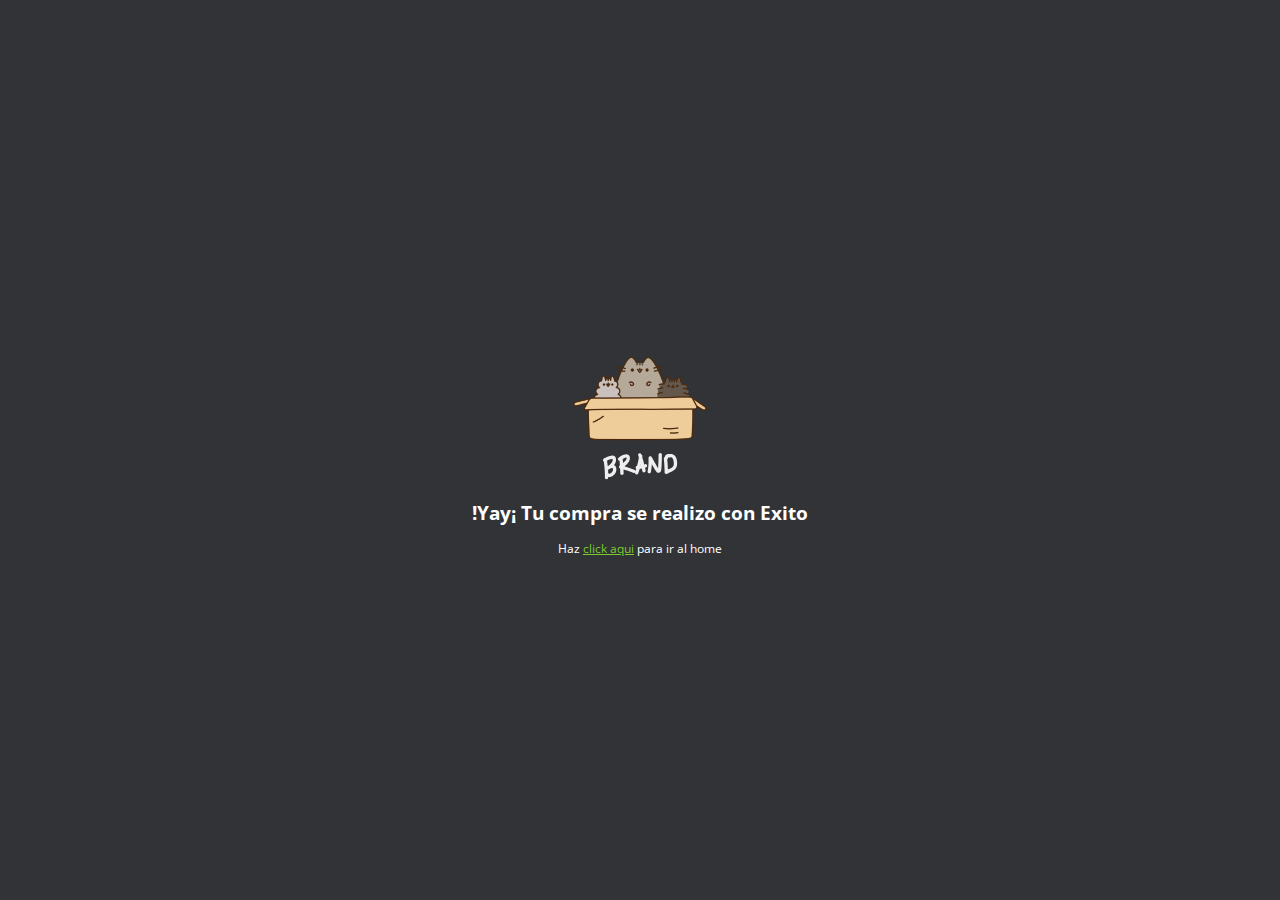
<file: exito.html>
<!DOCTYPE html>
<html lang="en">
<head>
    <meta charset="UTF-8">
    <meta http-equiv="X-UA-Compatible" content="IE=edge">
    <meta name="viewport" content="width=device-width, initial-scale=1.0">
    <link href="https://cdn.jsdelivr.net/npm/bootstrap@5.3.0-alpha1/dist/css/bootstrap.min.css" rel="stylesheet" integrity="sha384-GLhlTQ8iRABdZLl6O3oVMWSktQOp6b7In1Zl3/Jr59b6EGGoI1aFkw7cmDA6j6gD" crossorigin="anonymous">
    <link rel="stylesheet" href="css/animation.css">
    <link rel="stylesheet" href="css/normalize.css">
    <link rel="stylesheet" href="css/estilos.css">
    <link rel="stylesheet" href="css/mobile.css"
    <link rel="stylesheet" href="css/grid.css">
    <link rel="stylesheet" href="css/paypal.css">

    <title>Exito</title>
</head>
<body>
    <div class="content_paypal">
        <img src="img/box_brand.png" alt="">
        <h3>!Yay¡ Tu compra se realizo con Exito</h3>
        <p>Haz <a href="index.html">click aqui</a> para ir al home</p>
    </div>
</body>
</html>
</file>
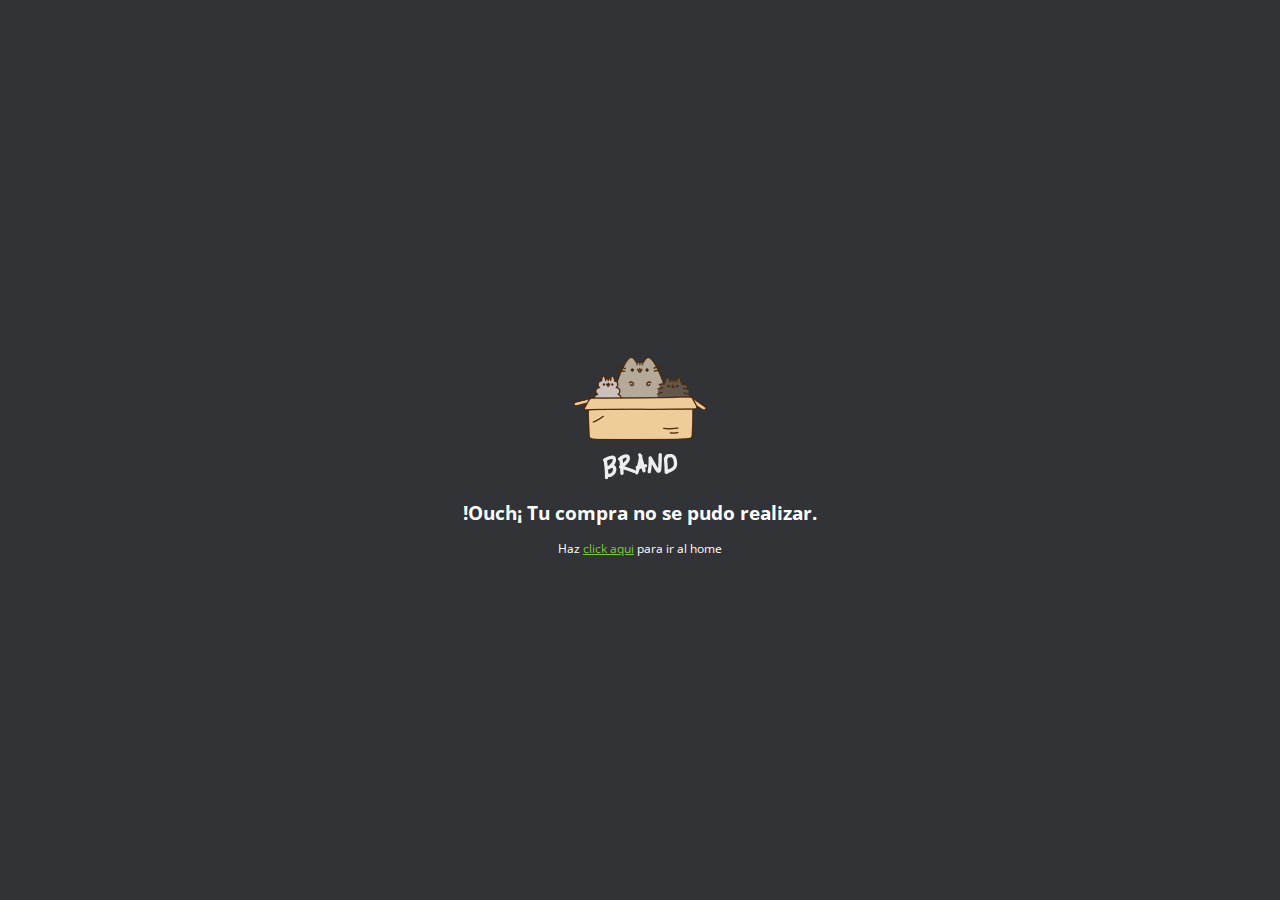
<file: falla.html>
<!DOCTYPE html>
<html lang="en">
<head>
    <meta charset="UTF-8">
    <meta http-equiv="X-UA-Compatible" content="IE=edge">
    <meta name="viewport" content="width=device-width, initial-scale=1.0">
    <link href="https://cdn.jsdelivr.net/npm/bootstrap@5.3.0-alpha1/dist/css/bootstrap.min.css" rel="stylesheet" integrity="sha384-GLhlTQ8iRABdZLl6O3oVMWSktQOp6b7In1Zl3/Jr59b6EGGoI1aFkw7cmDA6j6gD" crossorigin="anonymous">
    <link rel="stylesheet" href="css/animation.css">
    <link rel="stylesheet" href="css/normalize.css">
    <link rel="stylesheet" href="css/estilos.css">
    <link rel="stylesheet" href="css/mobile.css"
    <link rel="stylesheet" href="css/grid.css">
    <link rel="stylesheet" href="css/paypal.css">

    <title>Falla</title>
</head>
<body>
    <div class="content_paypal">
        <img src="img/box_brand.png" alt="">
        <h3>!Ouch¡ Tu compra no se pudo realizar.</h3>
        <p>Haz <a href="index.html">click aqui</a> para ir al home</p>
    </div>
</body>
</html>
</file>
<file: css/animation.css>
.fadeIn{
  -webkit-animation-duration: 4s;
  animation-duration: 4s;
  animation-fill-mode: both;
  -webkit-animation-fill-mode: both;
  -webkit-animation-name: fadeIn;
  animation-name: fadeIn;
}

@keyframes fadeIn {
  from{
    opacity: 0;
  }
  to{
    opacity: 1;
  }
}

.fadeInDown{
  -webkit-animation-duration: 1s;
  animation-duration: 1s;
  animation-fill-mode: both;
  -webkit-animation-fill-mode: both;
  -webkit-animation-name: fadeInDown;
  animation-name: fadeInDown;
}

@keyframes fadeInDown {
  from{
    opacity: 0;
    -webkit-transform: translate3d(0,-100%,0);
    transform: translate3d(0,-100%,0);
  }
  to{
    opacity: 1;
    -webkit-transform: translate3d(0,0,0);
    transform: translate3d(0,0,0);
  }
}

.fadeInUp{
  -webkit-animation-duration: 1s;
  animation-duration: 1s;
  animation-fill-mode: both;
  -webkit-animation-fill-mode: both;
  -webkit-animation-name: fadeInUp;
  animation-name: fadeInUp;
}

@keyframes fadeInUp {
  from{
    opacity: 0;
    -webkit-transform: translate3d(0,100%,0);
    transform: translate3d(0,100%,0);
  }
  to{
    opacity: 1;
    -webkit-transform: translate3d(0,0,0);
    transform: translate3d(0,0,0);
  }
}
</file>
<file: css/estilos.css>
@import url('https://fonts.googleapis.com/css?family=Open+Sans:400,700');
:root{
  --green-color: #7ACC2D;
  --black-color: #313337;
  --white-color: white;
  --normal:12px;
  --space:10px;
  --space-2:20px;
  --box:0px 0 2px 1px #e6e5e9;
}

html, body{
  margin:0;
  padding: 0;
  font-family: 'Open Sans', sans-serif;
  color: var(--black-color);
}

p, label{
  font-size: var(--normal);
}




nav{
  display: flex;
  justify-content: space-between;
  align-items: center;
  padding: var(--space);
  min-height: 60px;
  background-color: var(--green-color);
}

nav a{
  text-decoration: none;
  color: var(--black-color);
  font-size: var(--normal);
}

nav a:hover{
  color: var(--white-color);
}

nav ul {
  display: flex;
}

nav ul li{
  padding-right: 20px;
  list-style: none;
}

hr{
  opacity: .2;
}


.main_section{
  text-align: center;
  padding: 15%;
}

.products{
  background-image: url("../images/curve.png");
  padding: 15%;
  background-position: center top;
  background-repeat: no-repeat;
  display: flex;
  height: 95px;
  background-size: cover;

}

.product{
  padding: 20px;
  margin-top: -226px;
}

.image-product{
  text-align: center;
}

.content{
  padding: 20px;
  background: var(--white-color);
  border-radius: 3px;
  box-shadow: 0px 0 2px 1px #e6e5e9;
}

.main_btn{
  padding: var(--space);
  background-color: var(--green-color);
  width: 100%;
  border: 0px;
  border-radius: 2px;
  cursor: pointer;
  color: var(--white-color);
}
.main_btn:hover{
  background-color: #63a426;
}

.beneficios{
  padding: 10%;
  display: flex;
}

.beneficio{
  text-align: center;
  padding: 20px;
}

.beneficio img{
  max-height: 100px
}

.text_beneficio{
  text-align: justify;
}

/* Mentions */
.menciones{
  display: flex;
  padding: 5%;
}
.mencion img{
  width: 100%;
}
h2.mencion_title{
  text-align: center;
}
.mencion{
  padding: var(--space);
}
.content_mention{
  box-shadow: 0px 0 2px 1px #e6e5e9;
}
.mencion .text{
  padding: var(--space);
}

.modulo_pago{
background-color:var(--white-color);
box-shadow: var(--box);
padding:var(--space-2);
}

.modulo_pago_images{
  max-width: 150px;
  text-align: center;
  width: 100%;
  margin:auto;
}

.data {
  margin-top: var(--space);
  width: 100%;
  height: 35px;
  border-radius: 2px;
  border: 1px solid var(--black-color);
  box-sizing: border-box;
}

.modulo_pago .main_btn {
  margin-top: 10px;
}

footer{
  display: flex;
  justify-content: space-between;
  font-size: var(--normal);
  background-color: var(--black-color);
  padding: var(--space);
  color: var(--white-color);
}
</file>
<file: css/grid.css>
.container {
    max-width: 900px;
    margin: auto;
}

.row {
    display: flex;
}

.col-1 {
    width: 8.3333333333%;
}

.col-2 {
    width: 16.6666666666%;
}

.col-3 {
    width: 24.9999999999%;
}

.col-4 {
    width: 33.3333333332%;
}

.col-5 {
    width: 41.6666666665%;
}

.col-6 {
    width: 49.9999999998%;
}

.col-7 {
    width: 58.3333333331%;
}

.col-8 {
    width: 66.6666666664%;
}

.col-9 {
    width: 74.9999999997%;
}

.col-10 {
    width: 83.3333333330%;
}

.col-11 {
    width: 91.6666666663%;
}

.col-12 {
    width: 100%;
}

@media (max-width: 900px) {
    .row {
        display: inherit;
    }

    .col-1,.col-2,.col-3,.col-4,.col-5,.col-6,.col-7,.col-8,.col-9,.col-10,.col-10,.col-12 {
        /* padding: 10px; */
        width: 100%;
    }
}
</file>
<file: css/paypal.css>
body {
    background-color: var(--black-color);
    text-align: center;
    color: var(--white-color);
    display: flex;
    justify-content: center;
    align-items: center;
    height: 100vh;
 
}

.content_paypal a {
    color: var(--green-color);
}
</file>
